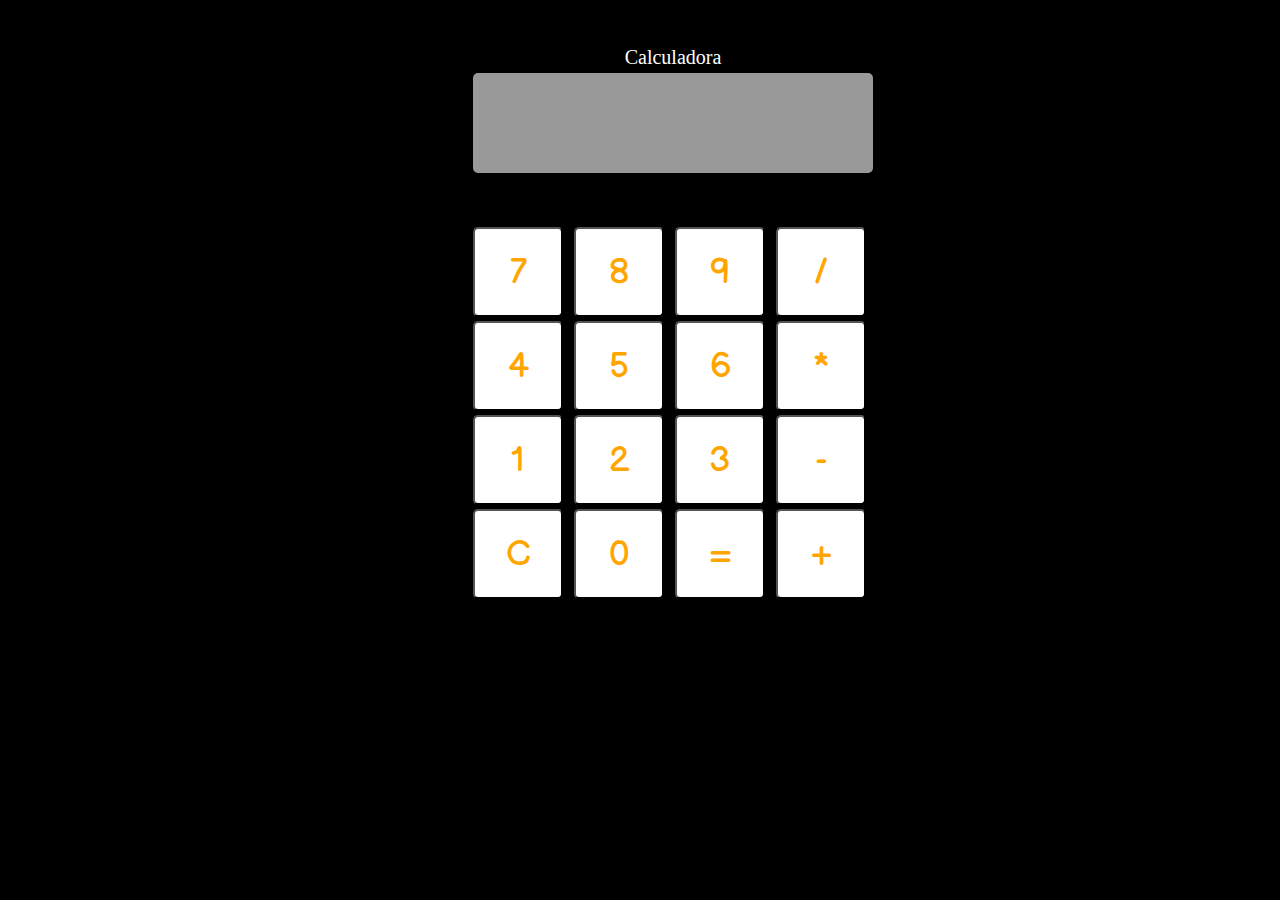
<file: index.html>
<!DOCTYPE html>
<html lang="es" dir="ltr">
    <head>
        <meta charset="UTF-8">
        <title>Calculadora</title>
        <link rel="shortcut icon" href="fac (1).ico">
        <link rel="stylesheet" type="text/css" href="css/Calculadora.css">
        <link href="https://fonts.googleapis.com/css2?family=Balsamiq+Sans&display=swap" rel="stylesheet">
    </head>
    <body onload="init();">
      <table class="Calculadora">
       <tr>
         <td colspan="4"><span id="texto">Calculadora</span></td>
       </tr>
      <tr>
          <td colspan="4"><span id="resultado"></span></td>
      </tr> 
      <tr>
        <td><button id="siete">7</button></td>
        <td><button id="ocho">8</button></td>
        <td><button id="nueve">9</button></td>
        <td><button id="division">/</button></td>
      </tr>
      <tr>
          <td><button id="cuatro">4</button></td>
          <td><button id="cinco">5</button></td>
          <td><button id="seis">6</button></td>
          <td><button id="multiplicacion">*</button></td>
      </tr>
      <tr>
          <td><button id="uno">1</button></td>
          <td><button id="dos">2</button></td>
          <td><button id="tres">3</button></td>
          <td><button id="resta">-</button></td>
      </tr>
      <tr>
          <td><button id="reset">C</button></td>
          <td><button id="cero">0</button></td>
          <td><button id="igual">=</button></td>
          <td><button id="suma">+</button></td>
      </tr>

    </table>
    <script type="text/javascript" src="js/funciones.js"></script>
 </body>
</html>
</file>
<file: css/Calculadora.css>
*{
    background: #000000;
}
.Calculadora{
    display: block;
    margin: 0px auto;
    padding: 10px;
    background-color: #000000;
    width: 360px;
    height: 550px;
    border-radius: 10px; 
}
.Calculadora td button{
    display: block;
    width: 90px;
    height: 90px;
    font-size: 35px;
    background: rgba(255, 255, 255, 1);
    color: orange;
    font-family:'Balsamiq Sans', cursive;
    border-radius: 5px;
}
.Calculadora td button:hover{
    background: orange;
    color: white;
    cursor: pointer;
}
#texto{
    display: block;
    padding-top:25px;
    font-family: 'turret road', cursive;
    font-size: 20px;
    color: #fff;
    text-align: center;
    width: 400px;
}
#resultado{
    display: block;
    text-align: center;
    font-size: 60px;
    margin-bottom:50px;
    width: 400px;
    height: 100px;
    line-height: 100px;
    background-color: #999999;
    color: white;
    font-family: 'turret road', cursive;
    border-radius: 5px;
    overflow-y:scroll;
}
</file>
